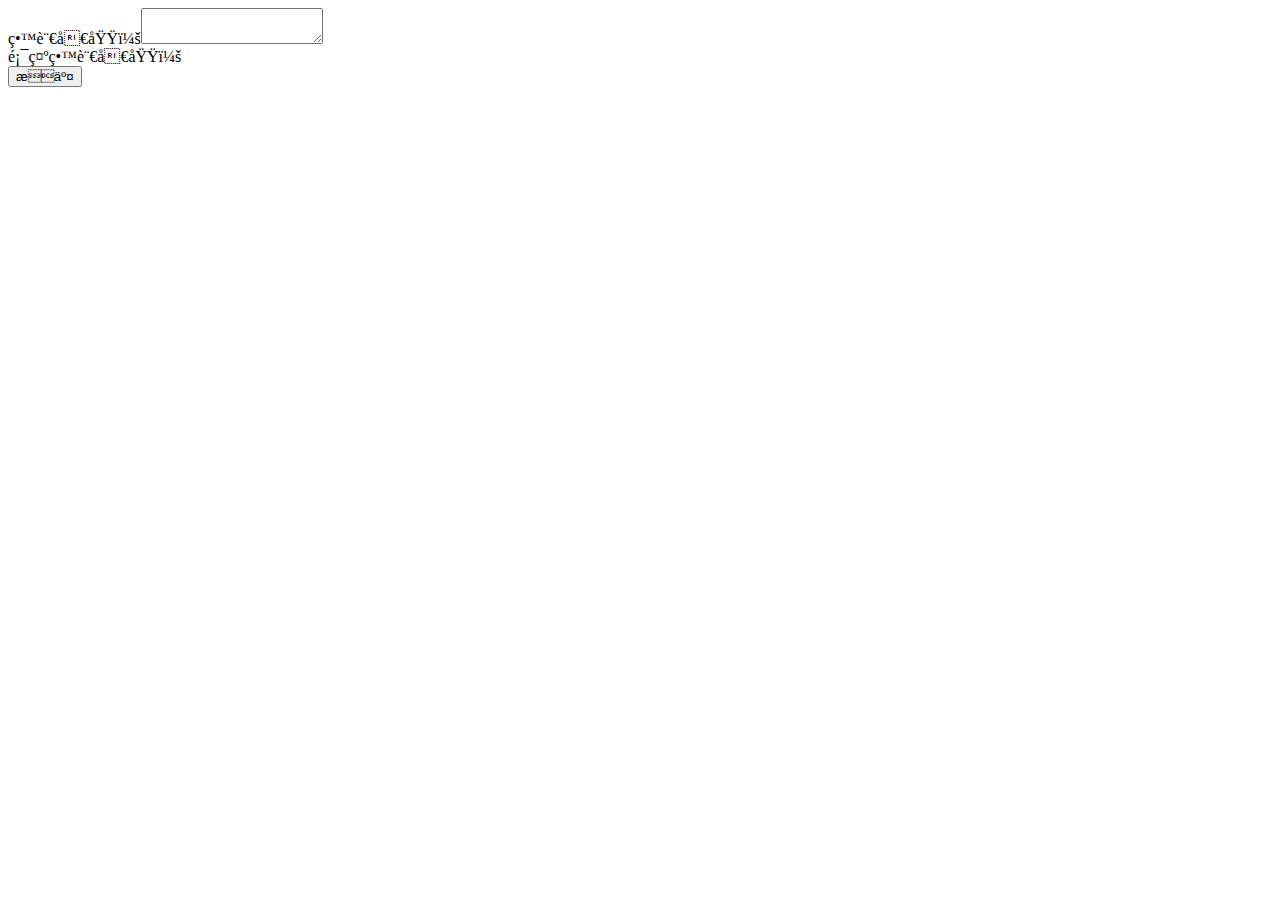
<file: fontpage/test.html>
<!DOCTYPE html>
<html>
<head>
<meta charset="{CHARSET}">
<title>簡易留言板</title>
</head>
<body>
留言區域：<textarea id="content" type="text"></textarea><br />
顯示留言區域：<div id="display_area"></div>
<input value="提交" type="button" id="btn" />
</body>
<script>
window.onload=function(){
var display_area = document.getElementById("display_area");
var btn = document.getElementById("btn");
btn.onclick = function(){
var content_val = document.getElementById("content").value;
display_area.append(content_val);
};
}
</script>
</html>
</file>
